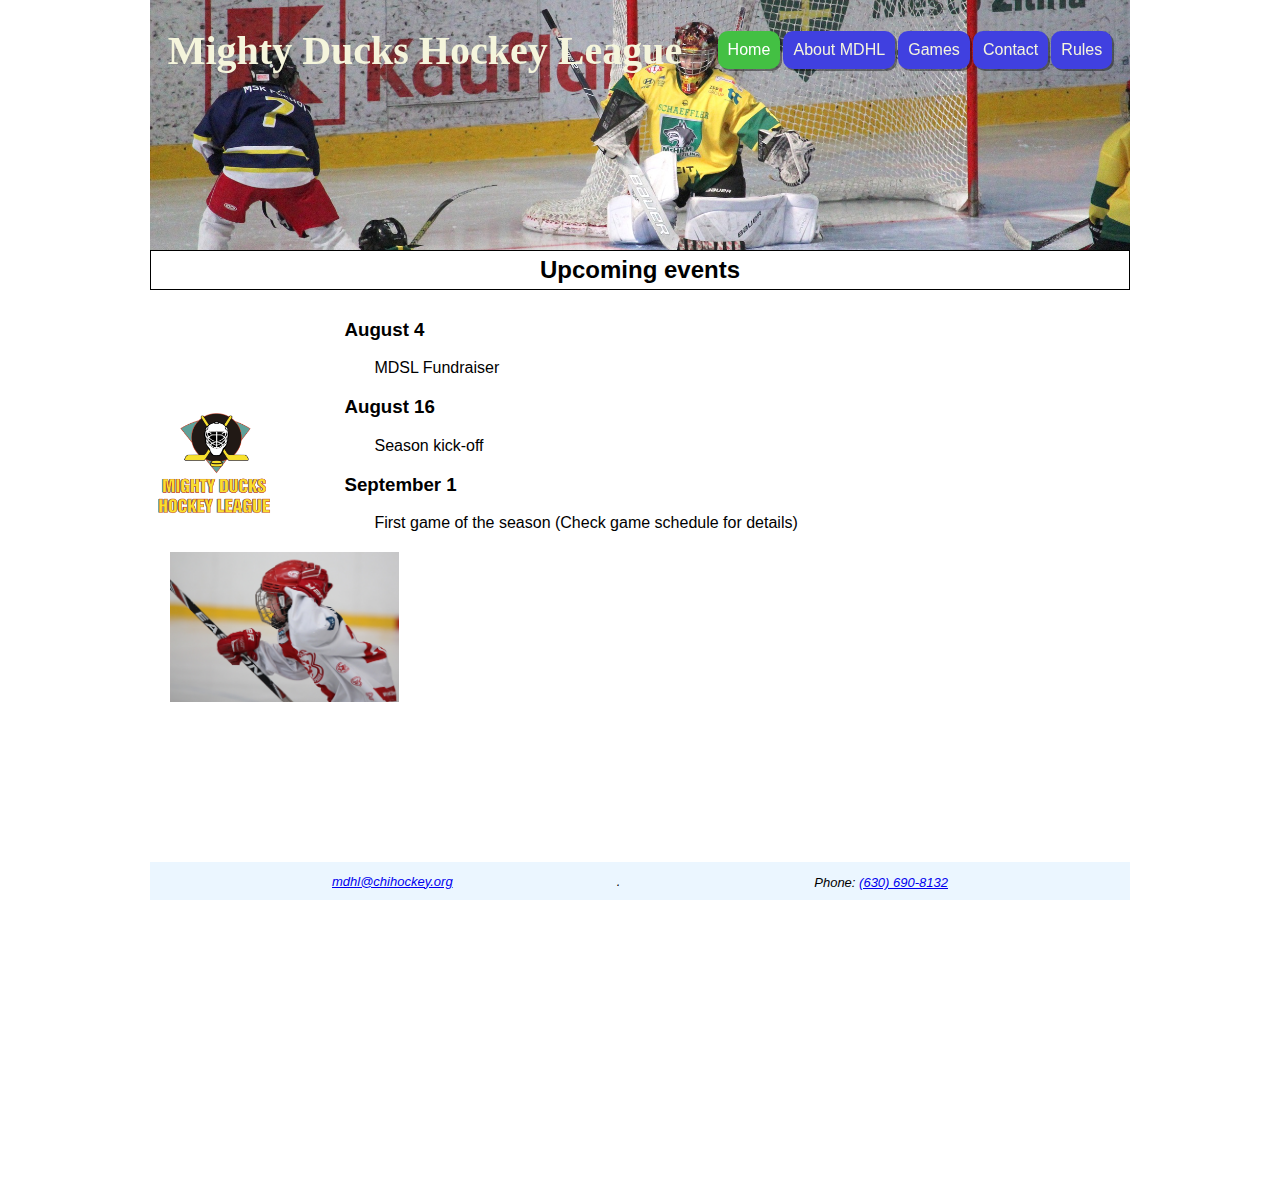
<file: index.html>
<!DOCTYPE html>
<html lang="en">

<head>
    <meta charset="UTF-8">
    <meta http-equiv="X-UA-Compatible" content="IE=edge">
    <meta name="viewport" content="width=device-width, initial-scale=1.0">
    <link rel="icon" type="image/x-icon" href="/images/Mightyducks.ico">
    <link rel="stylesheet" href="./style/style.css">
    <title>MDHL</title>
</head>

<body>
    <header>
        <div class="navbar">
            <h1>Mighty Ducks Hockey League </h1>
            <nav>
                <a class="active" href="#"> Home </a>
                <a href="about.html"> About MDHL </a>
                <a href="games.html"> Games </a>
                <a href="contact.html"> Contact </a>
                <a href="rules.html"> Rules </a>
            </nav>
        </div>
        <img src="./images/design1_image2.jpg" alt="design1_image2.jpg">
    </header>

    
    <main>
        <section>
            <h2 class="events-title">Upcoming events</h2>
            <img class="logo" src="./images/LogoMightyducks-01.png" alt="LogoMightyducks-01.png">

            <ul>
                <li>
                    <h3>August 4</h3>
                    <p>MDSL Fundraiser</p>
                </li>
                <li>
                    <h3>August 16</h3>
                    <p>Season kick-off</p>
                </li>
                <li>
                    <h3>September 1</h3>
                    <p>First game of the season (Check game schedule for details) </p>
                </li>
            </ul>

            <img class="img-events" src="./images/hockey1.jpg" alt="hockey1.jpg">
        </section>
    </main>

    <footer>
        <address>
            <a href="mailto:mdhl@chihockey.org">mdhl@chihockey.org</a>. 
            <p>Phone: <a href="tel:6306908132"> (630) 690-8132 </a> </p>
        </address>
    </footer>
</body>


</html>
</file>
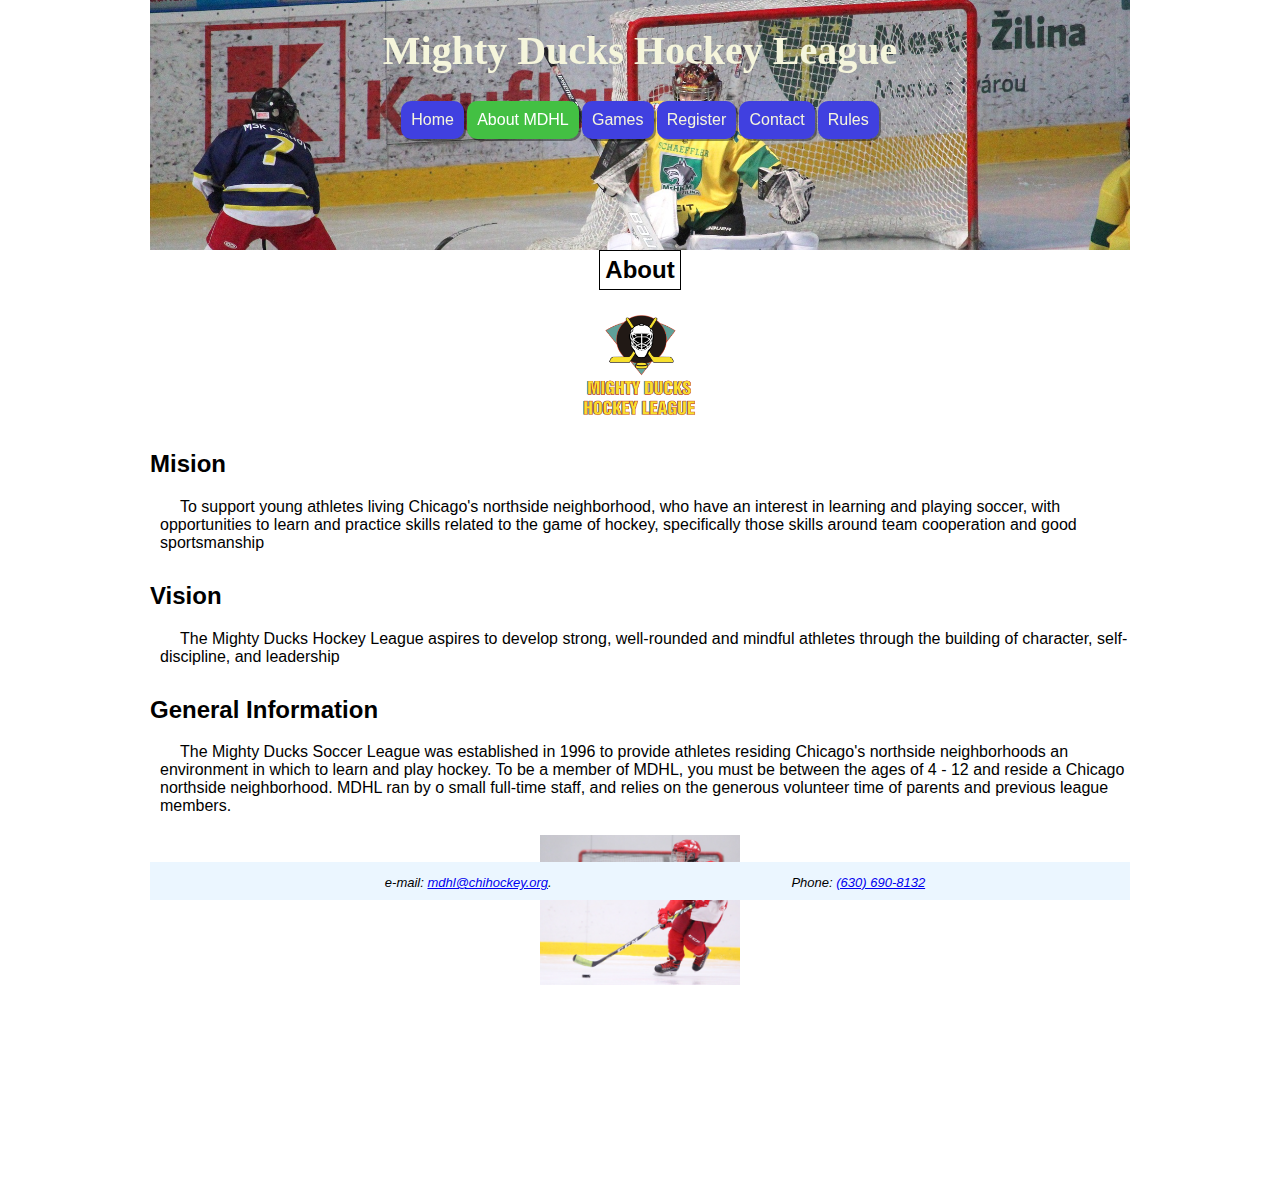
<file: about.html>
<!DOCTYPE html>
<html lang="en">

<head>
    <meta charset="UTF-8">
    <meta http-equiv="X-UA-Compatible" content="IE=edge">
    <meta name="viewport" content="width=device-width, initial-scale=1.0">
    <link rel="icon" type="image/x-icon" href="/images/Mightyducks.ico">
    <link rel="stylesheet" href="./style/style.css">
    <title>About MDHL</title>
</head>

<body>
    <header>
        <div class="navbar">
            <h1>Mighty Ducks Hockey League </h1>
            <nav>
                <a href="index.html"> Home </a>
                <a class="active" href="#"> About MDHL </a>
                <a href="games.html"> Games </a>
                <a href="registration.html"> Register </a>
                <a href="contact.html"> Contact </a>
                <a href="rules.html"> Rules </a>
            </nav>
        </div>
        <img src="./images/design1_image2.jpg" alt="design1_image2.jpg">
    </header>
    
    <main>
        <h2 class="events-title">About</h2>
        <div class="about">
            <img class="logo" src="./images/LogoMightyducks-01.png" alt="LogoMightyducks-01.png">
            <section>
                <h2>Mision</h2>
                <p>To support young athletes living Chicago's northside neighborhood, who have an interest in
                    learning and playing soccer, with opportunities to learn and practice skills related to the game of
                    hockey, specifically those skills around team cooperation and good sportsmanship
                </p>
            </section>

            <section>
                <h2>Vision</h2>
                <p>The Mighty Ducks Hockey League aspires to develop strong, well-rounded and mindful athletes
                    through the building of character, self-discipline, and leadership
                </p>
            </section>

            <section>
                <h2>General Information</h2>
                <p>
                    The Mighty Ducks Soccer League was established in 1996 to provide athletes residing
                    Chicago's northside neighborhoods an environment in which to learn and play hockey. To be a
                    member of MDHL, you must be between the ages of 4 - 12 and reside a Chicago northside
                    neighborhood. MDHL ran by o small full-time staff, and relies on the generous volunteer time of
                    parents and previous league members.
                </p>
            </section>
            <img class="img-events" src="./images/hockey2.jpg" alt="hockey2.jpg">
        </div>
    </main>


    <footer>
        <address>
            <p>e-mail: <a href="mailto:mdhl@chihockey.org">mdhl@chihockey.org</a>.</p>
            <p>Phone: <a href="tel:6306908132"> (630) 690-8132 </a> </p>
        </address>
    </footer>
</body>
</html>
</file>
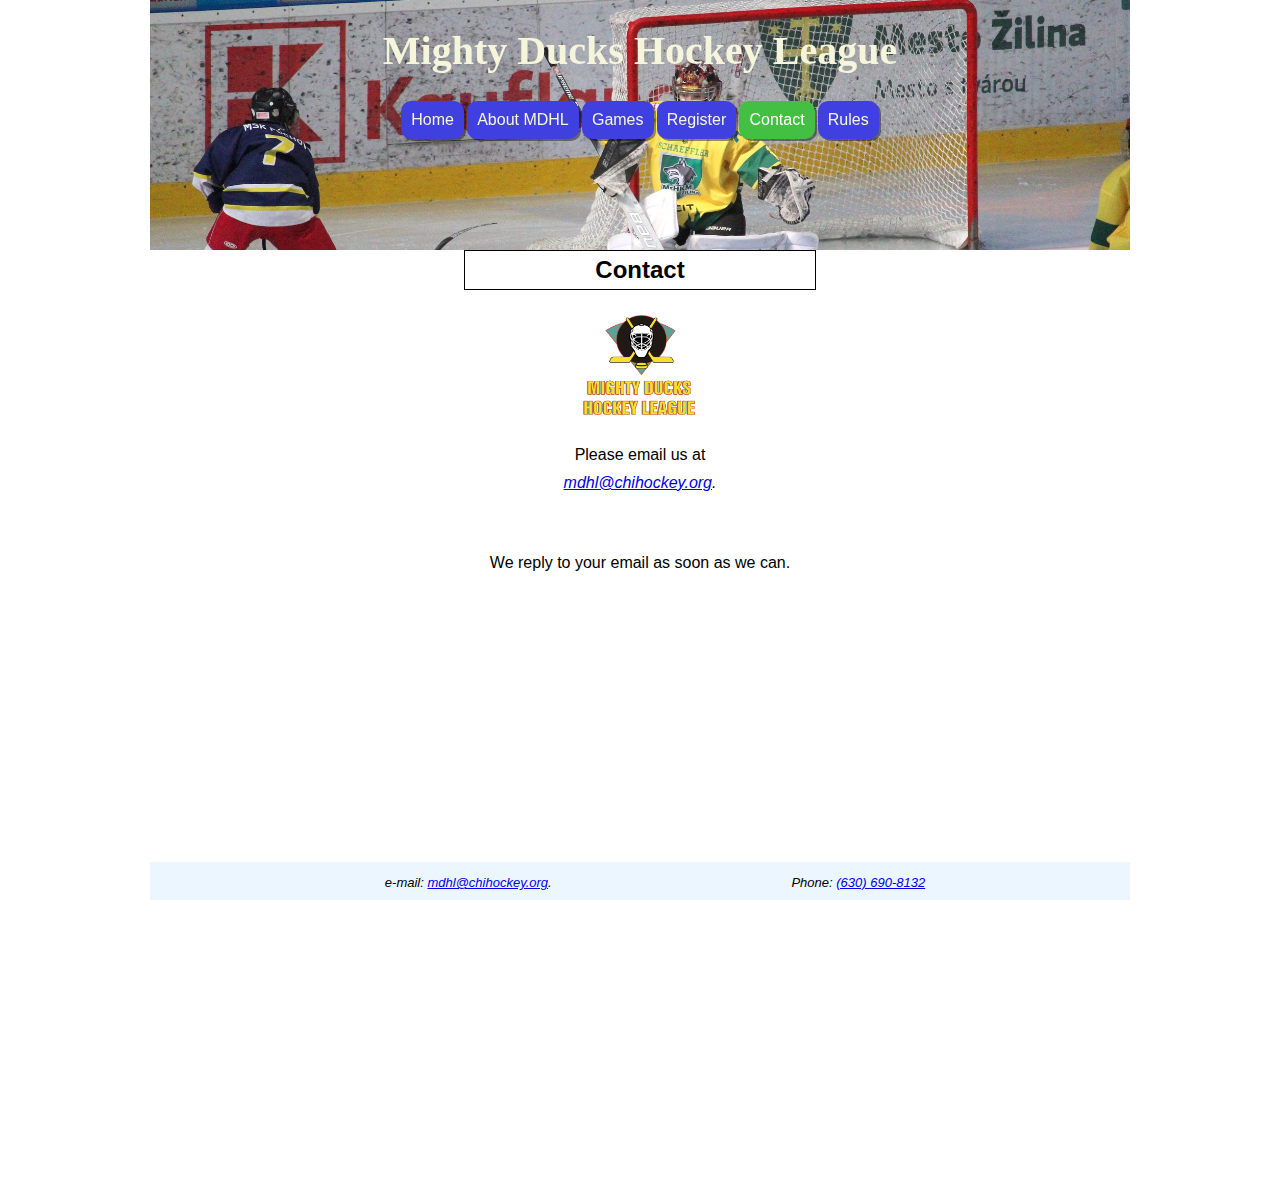
<file: contact.html>
<!DOCTYPE html>
<html lang="en">

<head>
    <meta charset="UTF-8">
    <meta http-equiv="X-UA-Compatible" content="IE=edge">
    <meta name="viewport" content="width=device-width, initial-scale=1.0">
    <link rel="icon" type="image/x-icon" href="/images/Mightyducks.ico">
    <link rel="stylesheet" href="./style/style.css">
    <title>Contact to MDHL</title>
</head>

<body>
    <header>
        <div class="navbar">
            <h1>Mighty Ducks Hockey League </h1>
            <nav>
                <a href="index.html"> Home </a>
                <a href="about.html"> About MDHL </a>
                <a href="games.html"> Games </a>
                <a href="registration.html"> Register </a>
                <a class="active" href="#"> Contact </a>
                <a href="rules.html"> Rules </a>
            </nav>
        </div>
        <img src="./images/design1_image2.jpg" alt="design1_image2.jpg">
    </header>

    <main>
        <section>
            <h2 class="events-title">Contact</h2>
            <div class="contact">
                <img class="logo" src="./images/LogoMightyducks-01.png" alt="LogoMightyducks-01.png">
                <p>Please email us at</p>

                <address>
                    <a href="mailto:mdhl@chihockey.org">mdhl@chihockey.org</a>.
                </address>
<br><br>
                <p>We reply to your email as soon as we can.</p>
            </div>
        </section>
    </main>


    <footer>
        <address>
            <p>e-mail: <a href="mailto:mdhl@chihockey.org">mdhl@chihockey.org</a>.</p>
            <p>Phone: <a href="tel:6306908132"> (630) 690-8132 </a> </p>
        </address>
    </footer>
</body>
</html>
</file>
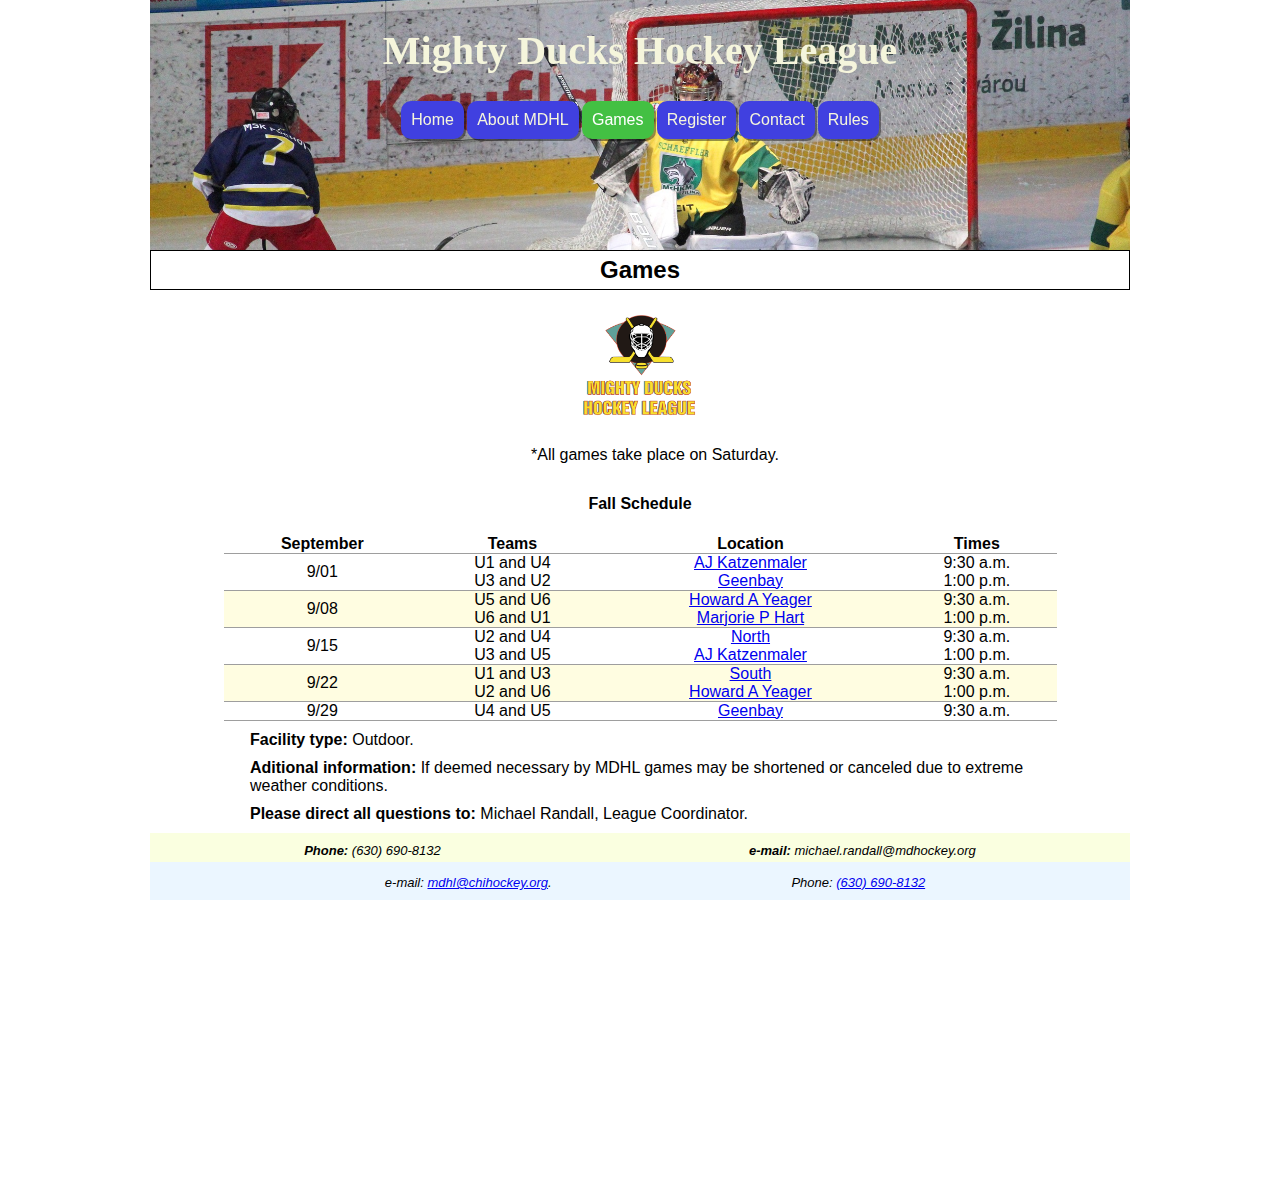
<file: games.html>
<!DOCTYPE html>
<html lang="en">

<head>
    <meta charset="UTF-8">
    <meta http-equiv="X-UA-Compatible" content="IE=edge">
    <meta name="viewport" content="width=device-width, initial-scale=1.0">
    <link rel="icon" type="image/x-icon" href="/images/Mightyducks.ico">
    <link rel="stylesheet" href="./style/style.css">

    <title>MDHL</title>
</head>


<body>
    <header>
        <div class="navbar">
            <h1>Mighty Ducks Hockey League </h1>
            <nav>
                <a href="index.html"> Home </a>
                <a href="about.html"> About MDHL </a>
                <a class="active" href="#"> Games </a>
                <a href="registration.html"> Register </a>
                <a href="contact.html"> Contact </a>
                <a href="rules.html"> Rules </a>
            </nav>
        </div>
        <img src="./images/design1_image2.jpg" alt="design1_image2.jpg">
    </header>

    <main>
        <section>
            <h2 class="events-title">Games</h2>
            <div class="games">
                <img class="logo" src="./images/LogoMightyducks-01.png" alt="LogoMightyducks-01.png">
                <p>*All games take place on Saturday.</p>

                <table>
                    <caption>
                        <h4>Fall Schedule</h4>
                    </caption>
                    <thead>
                        <tr>
                            <th>September</th>
                            <th>Teams</th>
                            <th>Location</th>
                            <th>Times</th>
                        </tr>
                    </thead>
                    <tbody>
                        <tr>
                            <td>9/01</td>
                            <td>U1 and U4 <br> U3 and U2</td>
                            <td> <a href="#mapaajk"> AJ Katzenmaler </a> <br> <a href="#greenbay">Geenbay</a></td>
                            <td>9:30 a.m. <br> 1:00 p.m.</td>
                        </tr>

                        <tr>
                            <td>9/08</td>
                            <td>U5 and U6 <br> U6 and U1</td>
                            <td> <a href="#hay">Howard A Yeager</a> <br> <a href="#mph">Marjorie P Hart</a></td>
                            <td>9:30 a.m. <br> 1:00 p.m.</td>
                        </tr>

                        <tr>
                            <td>9/15</td>
                            <td>U2 and U4 <br> U3 and U5</td>
                            <td><a href="#mph">North </a> <br> <a href="#mapaajk"> AJ Katzenmaler</a></td>
                            <td>9:30 a.m. <br> 1:00 p.m.</td>
                        </tr>

                        <tr>
                            <td>9/22</td>
                            <td>U1 and U3 <br> U2 and U6</td>
                            <td><a href="#south">South</a> <br><a href="#hay"> Howard A Yeager</a> </td>
                            <td>9:30 a.m. <br> 1:00 p.m.</td>
                        </tr>

                        <tr>
                            <td>9/29</td>
                            <td>U4 and U5 <br> </td>
                            <td><a href="#greenbay">Geenbay</a> <br> </td>
                            <td>9:30 a.m. <br> </td>
                        </tr>
                    </tbody>
                </table>
            </div>
            
            <div class="info">
                <p> <strong>Facility type: </strong> Outdoor. </p>
                <p> <strong>Aditional information:</strong> If deemed necessary by MDHL games may be shortened or
                    canceled due to extreme weather conditions. </p>
                <p> <strong>Please direct all questions to: </strong>Michael Randall, League Coordinator. </p>
                
                <div class="contacts">
                    <address> <strong>Phone:</strong> (630) 690-8132 </address>
                    <address> <strong>e-mail:</strong> michael.randall@mdhockey.org </address>
                </div>
            </div>

        </section>

        <iframe id="mapaajk"  src="https://www.google.com/maps/embed?pb=!1m18!1m12!1m3!1d2949.7804581651753!2d-87.86499328437165!3d42.32588114525171!2m3!1f0!2f0!3f0!3m2!1i1024!2i768!4f13.1!3m3!1m2!1s0x880f932fbc6ba7cd%3A0xcf2bbe275c6da815!2sAJ%20Katzenmaier%20Academy!5e0!3m2!1ses-419!2sar!4v1675799018662!5m2!1ses-419!2sar" width="600" height="450" style="border:0;" allowfullscreen="" loading="lazy" referrerpolicy="no-referrer-when-downgrade"></iframe>
        <iframe id="greenbay" src="https://www.google.com/maps/embed?pb=!1m18!1m12!1m3!1d2845.0899793803774!2d-88.02080686768588!3d44.51331033756859!2m3!1f0!2f0!3f0!3m2!1i1024!2i768!4f13.1!3m3!1m2!1s0x8802faca1db0ce89%3A0x243d15113847a7ef!2sGreen%20Bay%20School%20of%20Dance!5e0!3m2!1ses-419!2sar!4v1675809023362!5m2!1ses-419!2sar" width="600" height="450" style="border:0;" allowfullscreen="" loading="lazy" referrerpolicy="no-referrer-when-downgrade"></iframe>
        <iframe id="hay" src="https://www.google.com/maps/embed?pb=!1m18!1m12!1m3!1d2950.2698766738404!2d-87.8560697843719!3d42.31544224591036!2m3!1f0!2f0!3f0!3m2!1i1024!2i768!4f13.1!3m3!1m2!1s0x880feccac26b07c5%3A0x8b51fa5d6efe771a!2sHoward%20A.%20Yeager%20School%20(PREK-K)!5e0!3m2!1ses-419!2sar!4v1675809171478!5m2!1ses-419!2sar" width="600" height="450" style="border:0;" allowfullscreen="" loading="lazy" referrerpolicy="no-referrer-when-downgrade"></iframe>
        <iframe id="mph" src="https://www.google.com/maps/embed?pb=!1m18!1m12!1m3!1d188782.05546386776!2d-88.1258406681451!3d42.327178700000005!2m3!1f0!2f0!3f0!3m2!1i1024!2i768!4f13.1!3m3!1m2!1s0x880fecd0628e1bb5%3A0x9a4d5f9aafd42e02!2sMarjorie%20P%20Hart%20School!5e0!3m2!1ses-419!2sar!4v1675809331897!5m2!1ses-419!2sar" width="600" height="450" style="border:0;" allowfullscreen="" loading="lazy" referrerpolicy="no-referrer-when-downgrade"></iframe>
        <iframe id="south" src="https://www.google.com/maps/embed?pb=!1m18!1m12!1m3!1d438877.223248542!2d-88.2435048156434!3d42.03827409034684!2m3!1f0!2f0!3f0!3m2!1i1024!2i768!4f13.1!3m3!1m2!1s0x880fd30f2637f9d7%3A0xdbff5d5dfcfcfa35!2sMarjorie%20P%20Hart%20Elementary!5e0!3m2!1ses-419!2sar!4v1675809601964!5m2!1ses-419!2sar" width="600" height="450" style="border:0;" allowfullscreen="" loading="lazy" referrerpolicy="no-referrer-when-downgrade"></iframe>
    </main>


    <footer>
        <address>
            <p>e-mail: <a href="mailto:mdhl@chihockey.org">mdhl@chihockey.org</a>.</p>
            <p>Phone: <a href="tel:6306908132"> (630) 690-8132 </a> </p>
        </address>
    </footer>
</body>

</html>
</file>
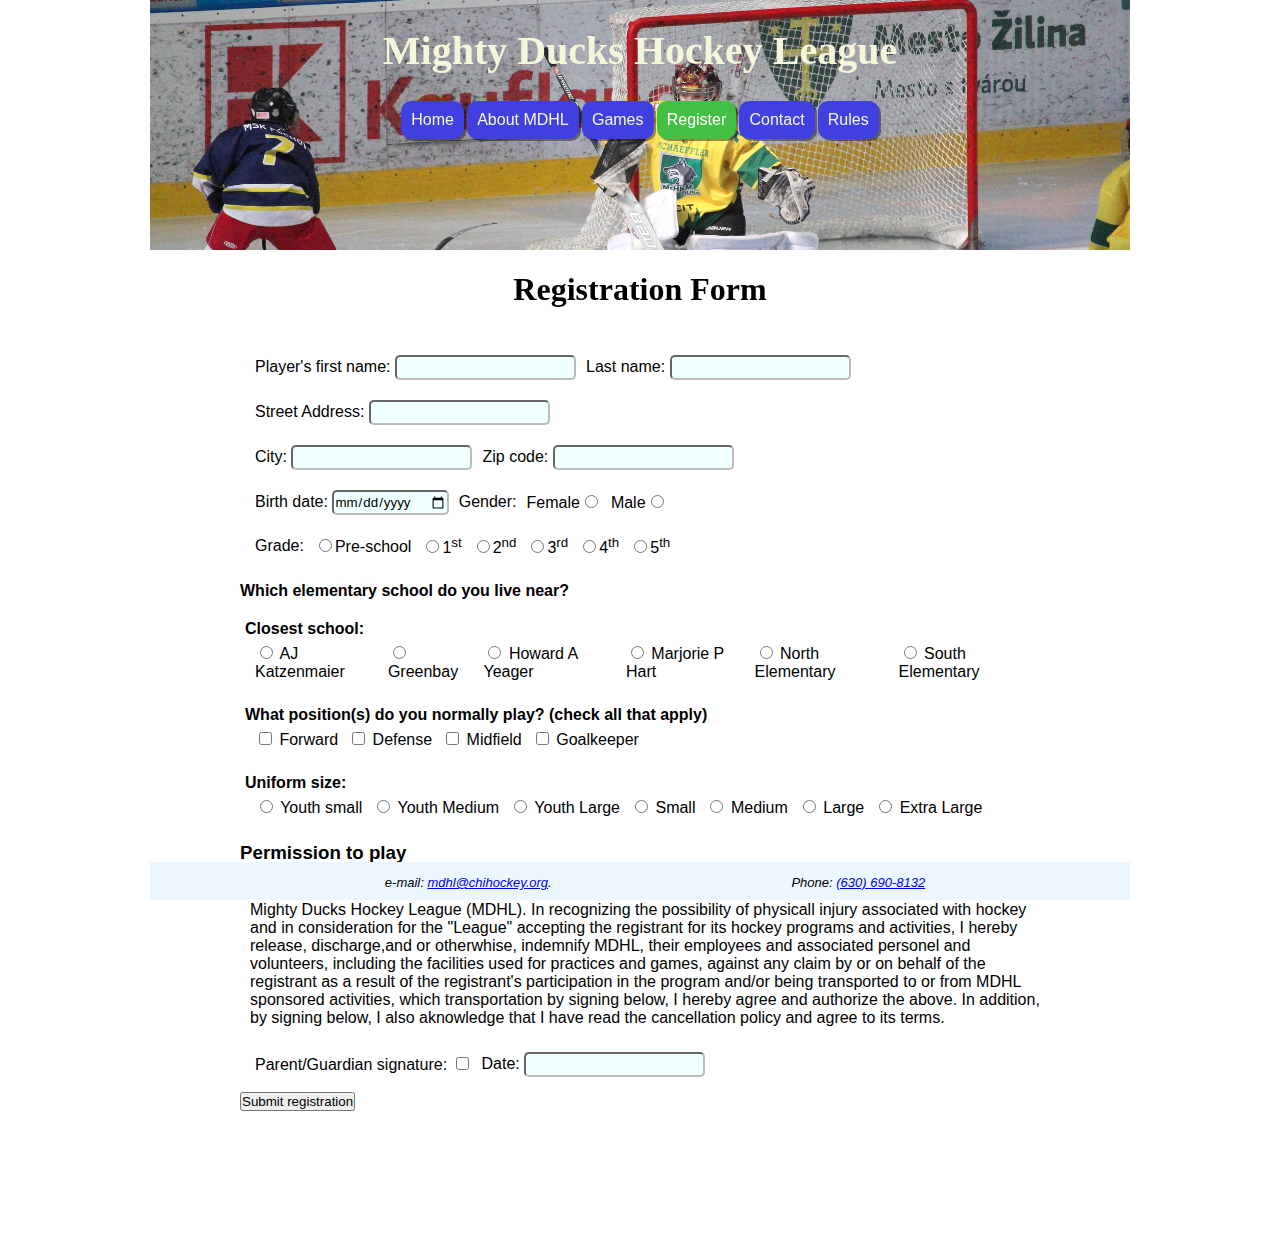
<file: registration.html>
<!DOCTYPE html>
<html lang="en">

<head>
    <meta charset="UTF-8">
    <meta http-equiv="X-UA-Compatible" content="IE=edge">
    <meta name="viewport" content="width=device-width, initial-scale=1.0">
    <link rel="icon" type="image/x-icon" href="/images/Mightyducks.ico">
    <link rel="stylesheet" href="./style/style.css">
    <link rel="stylesheet" href="./style/registration.css">
    <title>MDHL</title>
</head>

<body>
    <header>
        <div class="navbar">
            <h1>Mighty Ducks Hockey League </h1>
            <nav>
                <a href="index.html"> Home </a>
                <a href="about.html"> About MDHL </a>
                <a href="games.html"> Games </a>
                <a class="active" href="#"> Register </a>
                <a href="contact.html"> Contact </a>
                <a href="rules.html"> Rules </a>
            </nav>
        </div>
        <img src="./images/design1_image2.jpg" alt="design1_image2.jpg">
    </header>

    <main>
        <h1 class="form-title">Registration Form</h1>
        <form action="./assets/show_data.html" method="get">
            <section>
                <fieldset>
                    <label>Player's first name: <input class="inputtext" type="text" name="FirstName"> </label>
                    <label> Last name: <input class="inputtext" type="text" name="LastName"> </label>
                </fieldset>

                <fieldset>
                    <label>Street Address: <input class="inputtext"  type="text" name="streetaddress"> </label>
                </fieldset>

                <fieldset>
                    <label>City: <input class="inputtext"  type="text" name="city"> </label>
                    <label> Zip code: <input class="inputtext"  type="number" name="zipcode"> </label>
                </fieldset>

                <fieldset>
                    <label>Birth date: <input class="inputtext"  type="date" name="birthdate"> </label>

                    <label>Gender: </label>
                    <label> Female<input type="radio" name="gender" value="F"> </label>
                    <label> Male<input type="radio" name="gender" value="M"> </label>
                </fieldset>

                <fieldset>
                    <label>Grade:</label>
                    <label> <input type="radio" name="grade" value="ps">Pre-school</label>
                    <label> <input type="radio" name="grade" value="1st">1<sup>st</sup> </label>
                    <label> <input type="radio" name="grade" value="2nd">2<sup>nd</sup> </label>
                    <label> <input type="radio" name="grade" value="3rd">3<sup>rd</sup> </label>
                    <label> <input type="radio" name="grade" value="4th">4<sup>th</sup> </label>
                    <label> <input type="radio" name="grade" value="5th">5<sup>th</sup> </label>
                </fieldset>

            </section>


            <section class="section2">
                <strong> Which elementary school do you live near? </strong>
                <fieldset>
                    <legend> <strong> Closest school: </strong></legend>
                    <label><input type="radio" name="closestschool" value="ajk"> AJ Katzenmaier </label>
                    <label> <input type="radio" name="closestschool" value="gb"> Greenbay</label>
                    <label> <input type="radio" name="closestschool" value="hy"> Howard A Yeager</label>

                    <label> <input type="radio" name="closestschool" value="mh"> Marjorie P Hart</label>
                    <label> <input type="radio" name="closestschool" value="ne"> North Elementary</label>
                    <label> <input type="radio" name="closestschool" value="se"> South Elementary</label>
                </fieldset>

                <fieldset>
                    <legend> <strong> What position(s) do you normally play? (check all that apply) </strong> </legend>
                    <label><input type="checkbox" name="closestschool" value="fw"> Forward </label>
                    <label> <input type="checkbox" name="closestschool" value="def"> Defense</label>
                    <label> <input type="checkbox" name="closestschool" value="md"> Midfield</label>
                    <label> <input type="checkbox" name="closestschool" value="gk"> Goalkeeper</label>
                </fieldset>

                <fieldset>
                    <legend> <strong> Uniform size: </strong> </legend>
                    <label><input type="radio" name="closestschool" value="ys"> Youth small </label>
                    <label> <input type="radio" name="closestschool" value="ym"> Youth Medium</label>
                    <label> <input type="radio" name="closestschool" value="yl"> Youth Large</label>
                    <label> <input type="radio" name="closestschool" value="s"> Small</label>
                    <label> <input type="radio" name="closestschool" value="m"> Medium</label>
                    <label> <input type="radio" name="closestschool" value="l"> Large</label>
                    <label> <input type="radio" name="closestschool" value="xl"> Extra Large</label>
                </fieldset>
            </section>

            <section>
                <h3>Permission to play</h3>
                <p>
                    I, the parent or guardian of the minor registrant,agree that
                    the registrant and I will abide by all the rules of Mighty Ducks Hockey League (MDHL). In
                    recognizing the
                    possibility of physicall injury associated with hockey and in consideration for the "League"
                    accepting the
                    registrant for its hockey programs and activities,
                    I hereby release, discharge,and or otherwhise, indemnify
                    MDHL, their employees and associated personel and volunteers,
                    including the facilities used for practices and games,
                    against any claim by or on behalf of the
                    registrant as a result
                    of the registrant's participation in the program and/or
                    being transported to or from MDHL
                    sponsored activities,
                    which transportation by signing below, I hereby agree and
                    authorize the above. In addition, by signing
                    below, I also
                    aknowledge that I have read the cancellation policy and agree
                    to its terms.
                </p>
            </section>

            <fieldset>
                <label>Parent/Guardian signature: <input type="checkbox" name="signature"> </label>
                <label>Date: <input class="inputtext"  type="text" name="date"> </label>
            </fieldset>

            <input type="submit" value="Submit registration">
        </form>


    </main>

    <footer>
        <address>
            <p>e-mail: <a href="mailto:mdhl@chihockey.org">mdhl@chihockey.org</a>.</p>
            <p>Phone: <a href="tel:6306908132"> (630) 690-8132 </a> </p>
        </address>
    </footer>
</body>


</html>
</file>
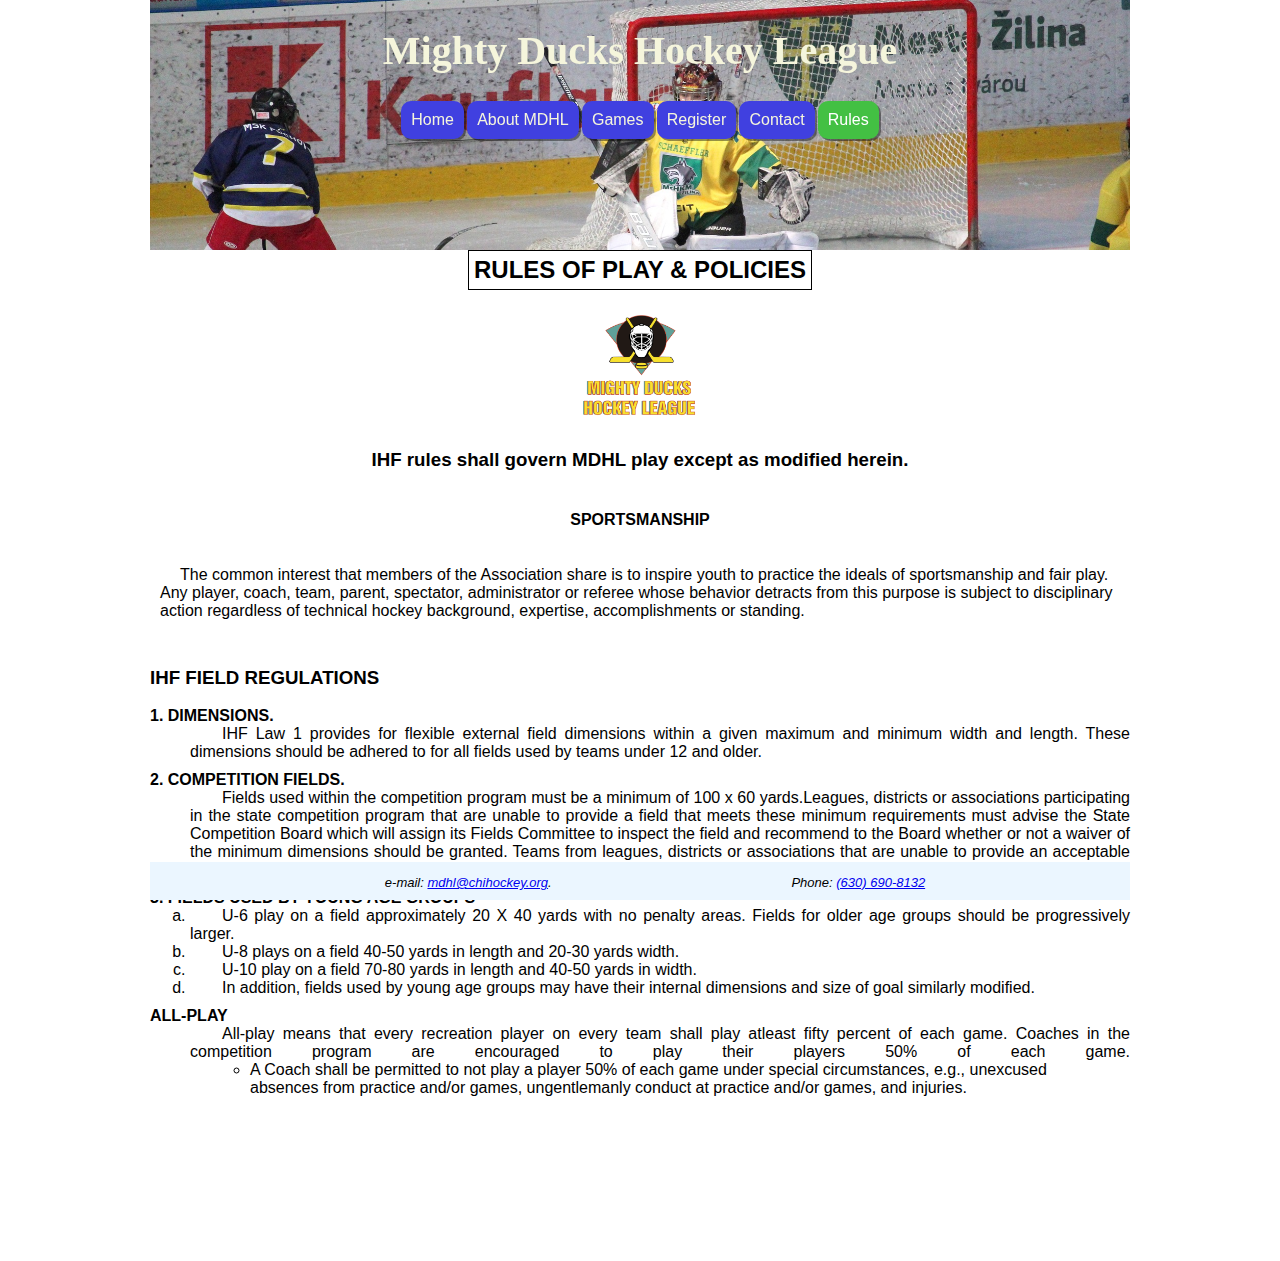
<file: rules.html>
<!DOCTYPE html>
<html lang="en">

<head>
    <meta charset="UTF-8">
    <meta http-equiv="X-UA-Compatible" content="IE=edge">
    <meta name="viewport" content="width=device-width, initial-scale=1.0">
    <link rel="icon" type="image/x-icon" href="/images/Mightyducks.ico">
    <link rel="stylesheet" href="./style/style.css">
    <title>MDHL</title>
</head>

<body>
    <header>
        <div class="navbar">
            <h1>Mighty Ducks Hockey League </h1>
            <nav>
                <a href="index.html"> Home </a>
                <a href="about.html"> About MDHL </a>
                <a href="games.html"> Games </a>
                <a href="registration.html"> Register </a>
                <a href="contact.html"> Contact </a>
                <a class="active" href="#"> Rules </a>
            </nav>
        </div>
        <img src="./images/design1_image2.jpg" alt="design1_image2.jpg">
    </header>

    <main>
        <h2 class="events-title"> RULES OF PLAY &amp; POLICIES </h2>
        <div class="rules">
            <img class="logo" src="./images/LogoMightyducks-01.png" alt="LogoMightyducks-01.png">
            <h3> IHF rules shall govern MDHL play except as modified herein.</h3>


            <h4> SPORTSMANSHIP</h4>
            <p>
                The common interest that members of the Association share is to inspire youth to practice the
                ideals
                of sportsmanship and fair play. Any player, coach, team, parent, spectator, administrator or
                referee
                whose behavior detracts from this purpose is subject to disciplinary action regardless of
                technical
                hockey background, expertise, accomplishments or standing. <br> <br>
            </p>

            <section class="policies">
                <h3>IHF FIELD REGULATIONS</h3>
                <dl>
                    <dt>1. DIMENSIONS.</dt>
                    <dd> IHF Law 1 provides for flexible external field dimensions within
                        a given maximum and minimum width and length. These dimensions should be
                        adhered to for all fields used by teams under 12 and older.</dd>

                    <dt> 2. COMPETITION FIELDS.</dt>
                    <dd> Fields used within the competition program must be
                        a minimum of 100 x 60 yards.Leagues, districts or associations participating in
                        the state competition program that are unable to provide a field that meets these
                        minimum requirements must advise the State Competition Board which will
                        assign its Fields Committee to inspect the field and recommend to the Board
                        whether or not a waiver of the minimum dimensions should be granted. Teams
                        from leagues, districts or associations that are unable to provide an acceptable
                        field may be required to play all their games away. </dd>

                    <dt>3. FIELDS USED BY YOUNG AGE GROUPS</dt>
                    <dd>
                        <ol type="a">
                            <li> U-6 play on a field approximately 20 X 40 yards with no penalty areas. Fields
                                for older age groups should be progressively larger.</li>
                            <li> U-8 plays on a field 40-50 yards in length and 20-30 yards width.</li>
                            <li> U-10 play on a field 70-80 yards in length and 40-50 yards in width.</li>
                            <li> In addition, fields used by young age groups may have their internal
                                dimensions and size of goal similarly modified.</li>
                        </ol>
                    </dd>

                    <dt>ALL-PLAY</dt>
                    <dd> All-play means that every recreation player on every team shall play atleast
                        fifty percent of each game. Coaches in the competition program are encouraged
                        to play their players 50% of each game.
                        <ul style="list-style-type:circle;">
                            <li> A Coach shall be permitted to not play a player 50% of each game
                                under special circumstances, e.g., unexcused absences from practice
                                and/or games, ungentlemanly conduct at practice and/or games, and injuries. </li>
                        </ul>
                    </dd>

                </dl>
            </section>
        </div>
    </main>


    <footer>
        <address>
            <p>e-mail: <a href="mailto:mdhl@chihockey.org">mdhl@chihockey.org</a>.</p>
            <p>Phone: <a href="tel:6306908132"> (630) 690-8132 </a> </p>
        </address>
    </footer>
</body>

</html>
</file>
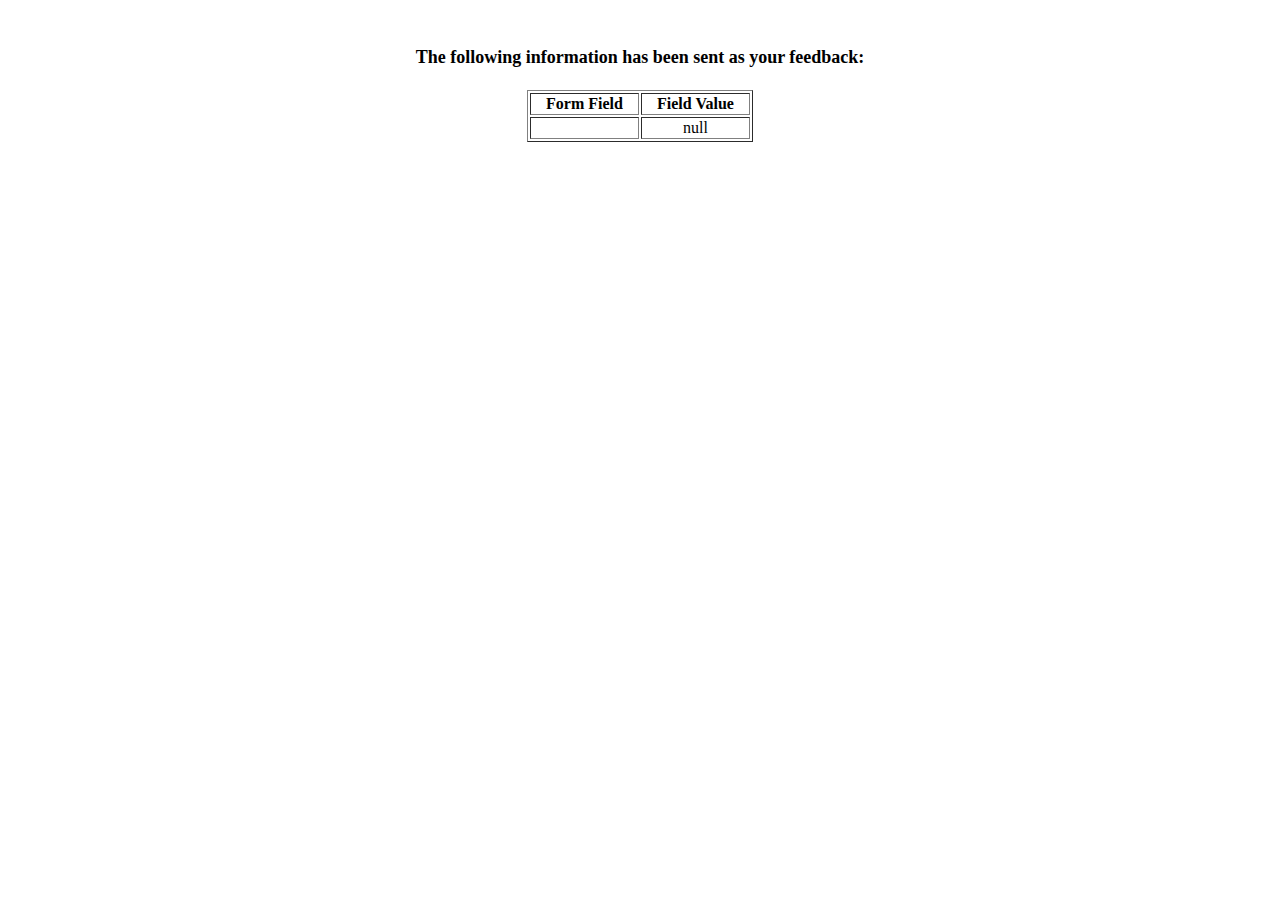
<file: assets/show_data.html>
<html>
<head>
<title>Feedback Sent</title>
</head>
<body>
<p align=center>&nbsp;</p>
<h1 align=center><font size="+1">The following information has been sent as your
  feedback:</font></h1>

<table border="1" align=center width="226">
  <tr>
    <th align="center">Form Field</th>
    <th align="center">Field Value</th>
  </tr>

<script language="javascript">
var args = location.search.substr(1).split('&');
for (var i = 0; i < args.length; ++i) {
  var parts = args[i].split('=');
  if (parts != null) {
    var field = parts[0];
    var value = parts[1];
    if (value == null) {
      value = "null"
    }
    else {
      value = '"' + unescape(value.replace(/\+/g, ' ')) + '"';
    }

    document.writeln('<tr><td align="center">' + field + '</td>');
    document.writeln('<td align="center">' + value + '</td></tr>');
  }
}
</script>

<noscript>
<tr><td>
<p>You need to turn on Javascript in your browser.</p>

<p>In Microsoft Internet Explorer 4 or greater:</p>
<ul>
<li>From the "Tools" menu (in IE 4, it's the "View" menu), select "Internet Options".</li>
<li>Click on the "Security" tab.</li>
<li>Click on the "Custom Level" button. (In IE 4, select "Custom"
and then click on "Settings...".)</li>
<li>Under "Active scripting" make sure "Enable" is selected.</li>
</ul>

<p>In Netscape version 4 or greater:</p>
<ul>
<li>From the <b>Edit</b> menu, select <b>Preferences</b>.</li>
<li>In the <b>Category</b> list on the left, click on the word "Advanced".</li>
<li>In the panel on the right, make sure "Enable JavaScript" is checked.</li>
<li>Click the <b>OK</b> button.</li>
</ul>

</td></tr>
</noscript>

</table>
</body>
</html>
</file>
<file: style/style.css>
* {
    /* margin: 0px; */
    font-family: 'Roboto', sans-serif;
    padding: 0px;
    box-sizing: border-box;
}

:root {
    --boton-verde: rgb(67, 192, 67);
}

body {
    margin: 0px 150px;
}

header {
    height: 250px;
    overflow-y: hidden;
}

.navbar {
    display: flex;
    flex-wrap: wrap;
    justify-content: space-around;
}

h1 {
    font-family: "Comic Sans MS", "Comic Sans", cursive;
    font-size: 2.5rem;
    z-index: 1;
    color: beige;
}

nav {
    display: flex;
    flex-wrap: wrap;
    justify-content: space-around;
    align-items: center;

    z-index: 1;
    gap: 0.2rem;
}

nav a {
    text-decoration: none;
    color: beige;
    background-color: rgb(64, 64, 224);
    width: auto;
    padding: 10px;
    box-shadow: 2px 2px rgba(0, 0, 0, 0.412);
    border-radius: 10px;
}

header img {
    position: relative;
    top: -150px;
    width: 100%;
}

.active {
    background-color: var(--boton-verde);
    color: white;
}

a:hover {
    background-color: var(--boton-verde);
    color: white;
}

main {
    display: flex;
    flex-wrap: wrap;
    flex-direction: column;
    /* justify-content: center; */
    align-items: center;
    min-height: 800px;
}

.about,
.contact,
.rules {
    display: flex;
    flex-direction: column;
    justify-content: center;
    align-items: center;

    max-width: 1100px;
}

.contact>p {
    margin-left: 0px;
    margin-bottom: 0px;
    text-indent: 0px;
}

.logo {
    height: 130px;
    width: 130px;
    display: inline-block;
    margin: 0px;
}

ul {
    display: inline-block;
    list-style-type: none;
    text-align: left;
}

p {
    margin-left: 10px;
    margin-bottom: 10px;
    text-indent: 20px;
}

.img-events {
    height: 150px;
    display: inline-block;
    margin: 10px 20px;
}

.events-title {
    border: 1px solid;
    text-align: center;
    padding: 5px;
    margin-bottom: 10px;
    margin-top: 0px;
}

/*------ footer ------*/
footer {
    background-color: rgb(235, 246, 255);
    min-height: 2vh;
    position: sticky;
    bottom: 0px;
    margin-top: 100px;
}

footer address {
    display: flex;
    justify-content: space-around;
    align-items: center;
    font-size: small;
}

/*------ rules ------*/
dt {
    font-weight: bold;
}

dd {
    text-align: justify;
    margin-bottom: 10px;
    text-indent: 2em;
}

ul {
    margin: 0px 60px;
    text-indent: 0em;
}

/*------ games ------*/

.games {
    display: flex;
    flex-direction: column;
    justify-content: center;
    align-items: center;
}

.p-contact {
    display: inline-block;
    text-indent: 0px;
}

table {
    border-collapse: collapse;
    width: 85%;
    text-align: center;
}

tr:nth-child(even) {
    background-color: #fffde1;
}

tr {
    border-bottom: 1px solid rgb(158, 158, 158);
}

tr:hover {
    background-color: #D6EEEE;
}

.info p , address{
    text-indent: 0px;
    margin: 10px 100px;
}
.contacts{  background-color: rgb(250, 255, 224); 
display: flex;
justify-content: space-around;
align-items: center;
font-size: small;
}

#mapaajk, #greenbay, #hay, #mph, #south{
display:none;
}

#mapaajk:target, #greenbay:target, #hay:target, #mph:target, #south:target  {

    display: block;
    box-shadow: 10px 10px 15px #888888;
    margin-top: 40px;
    }


    @media only screen and (max-width: 870px) {
        .navbar h1{ display: none;}
    }
    
    @media only screen and (max-width: 765px) {
        /* .navbar h1{ display: none;} */
    
        header  {
            display: flex;
            flex-direction: column;
            height: 80px;
        }
        header > nav {
            display: flex;
            flex-direction: column;
            align-items: center;
            width: 100%;
            background-color: rgb(240, 125, 125);
            z-index: 1;
        }
    
    
    }
</file>
<file: style/registration.css>
.form-title{
        font-family: "Comic Sans MS", "Comic Sans", cursive;
        font-size: 2rem;
        color: black;
}
fieldset{
    margin: 10px 0px;
    padding: 5px;
    display: flex; justify-content: flex-start; align-items: center; 
    border: none;
}
section{
    max-width: 800px;
    margin: 20px 0px;
}
label{
    margin-left: 10px;
}
.inputtext{
height: 25px; 
    border-color: rgb(187, 187, 187);
    border-radius: 5px;
    background-color: azure;
    color: black;
}
.section2>fieldset{
    margin: 20px 0px;
    padding: 5px;
}
</file>
